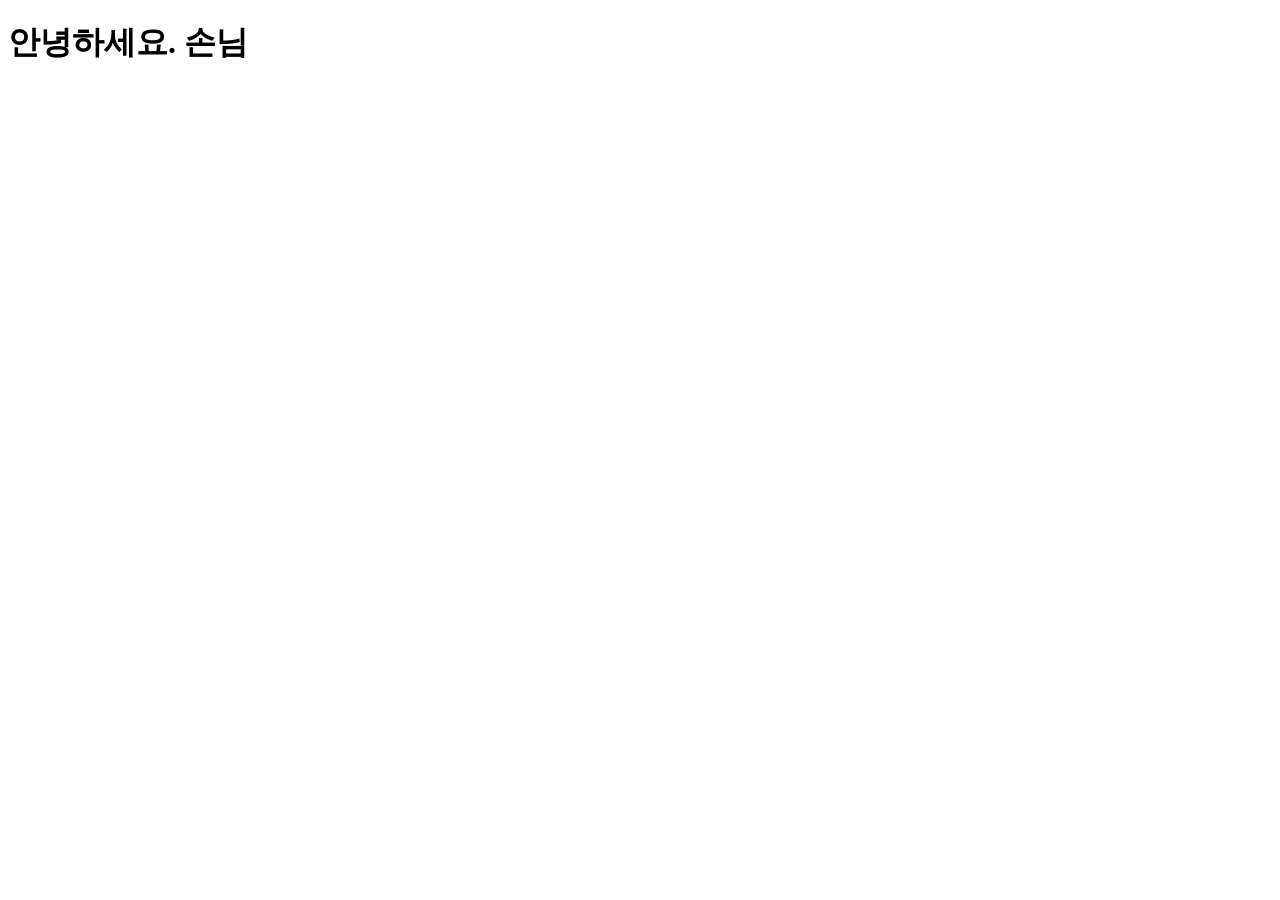
<file: src/main/resources/templates/hello.html>
<!DOCTYPE html>
<html lang="ko"  xmlns:th="http://thymeleaf.org">
<head>
    <meta charset="UTF-8">
    <title>Title</title>
</head>
<body>
    <h1 th:text="'안녕하세요.ㅎㅎㅎㅎ' + ${data}">안녕하세요. 손님</h1>
</body>
</html>
</file>
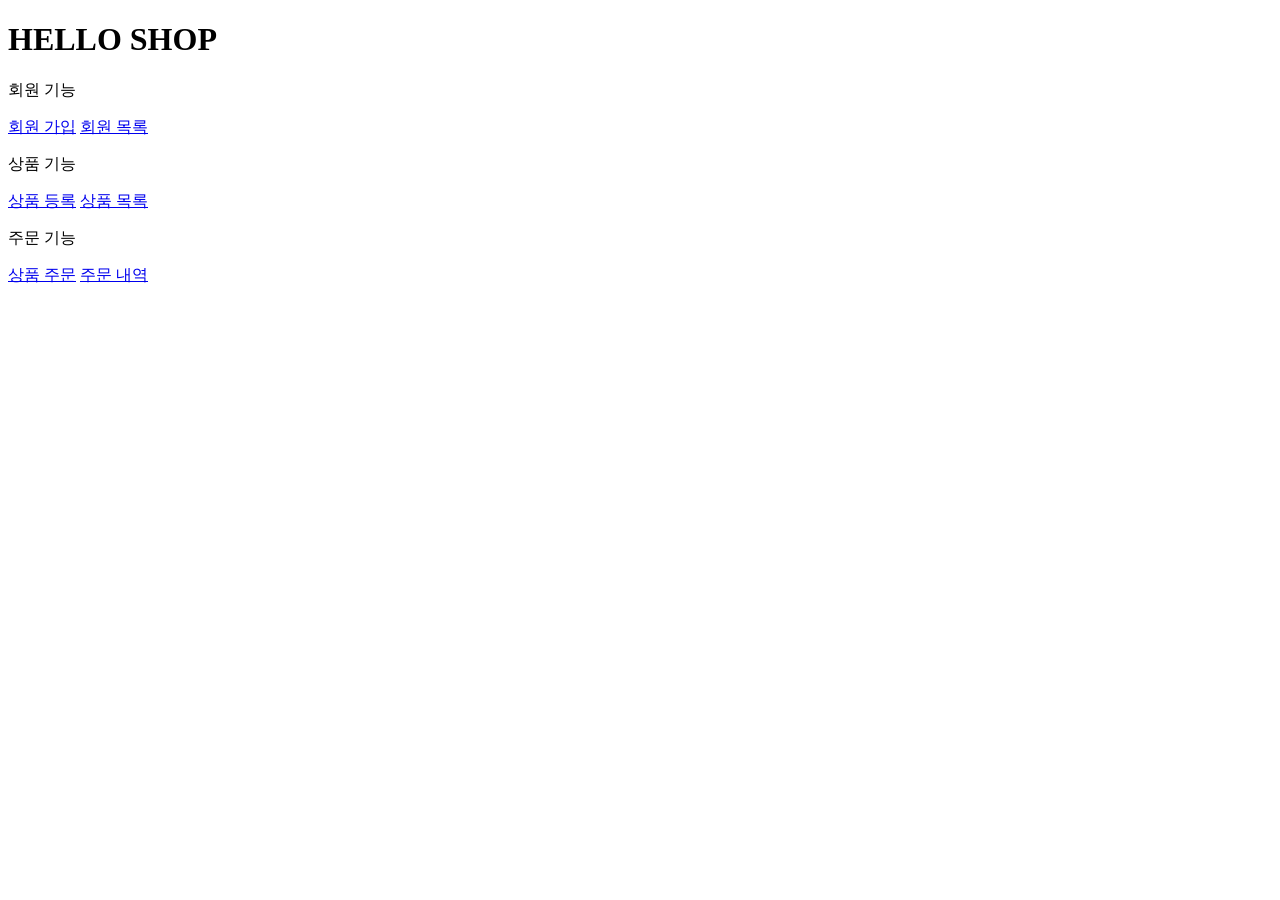
<file: src/main/resources/templates/home.html>
<!DOCTYPE html>
<html xmlns:th="http://www.thymeleaf.org">
<head th:replace="fragments/header :: header">
    <title>Hello</title>
    <meta http-equiv="Content-Type" content="text/html; charset=UTF-8" />
</head>
<body>
<div class="container">
    <div th:replace="fragments/bodyHeader :: bodyHeader" />

    <div class="jumbotron"> <h1>HELLO SHOP</h1>
        <p class="lead">회원 기능</p> <p>
            <a class="btn btn-lg btn-secondary" href="/members/new">회원 가입</a>
            <a class="btn btn-lg btn-secondary" href="/members">회원 목록</a>
        </p>
        <p class="lead">상품 기능</p> <p>
            <a class="btn btn-lg btn-dark" href="/items/new">상품 등록</a>
            <a class="btn btn-lg btn-dark" href="/items">상품 목록</a>
        </p>
        <p class="lead">주문 기능</p> <p>
            <a class="btn btn-lg btn-info" href="/order">상품 주문</a>
            <a class="btn btn-lg btn-info" href="/orders">주문 내역</a>
        </p>
    </div>

    <div th:replace="fragments/footer :: footer" />
</div>
</body>
</html>
</file>
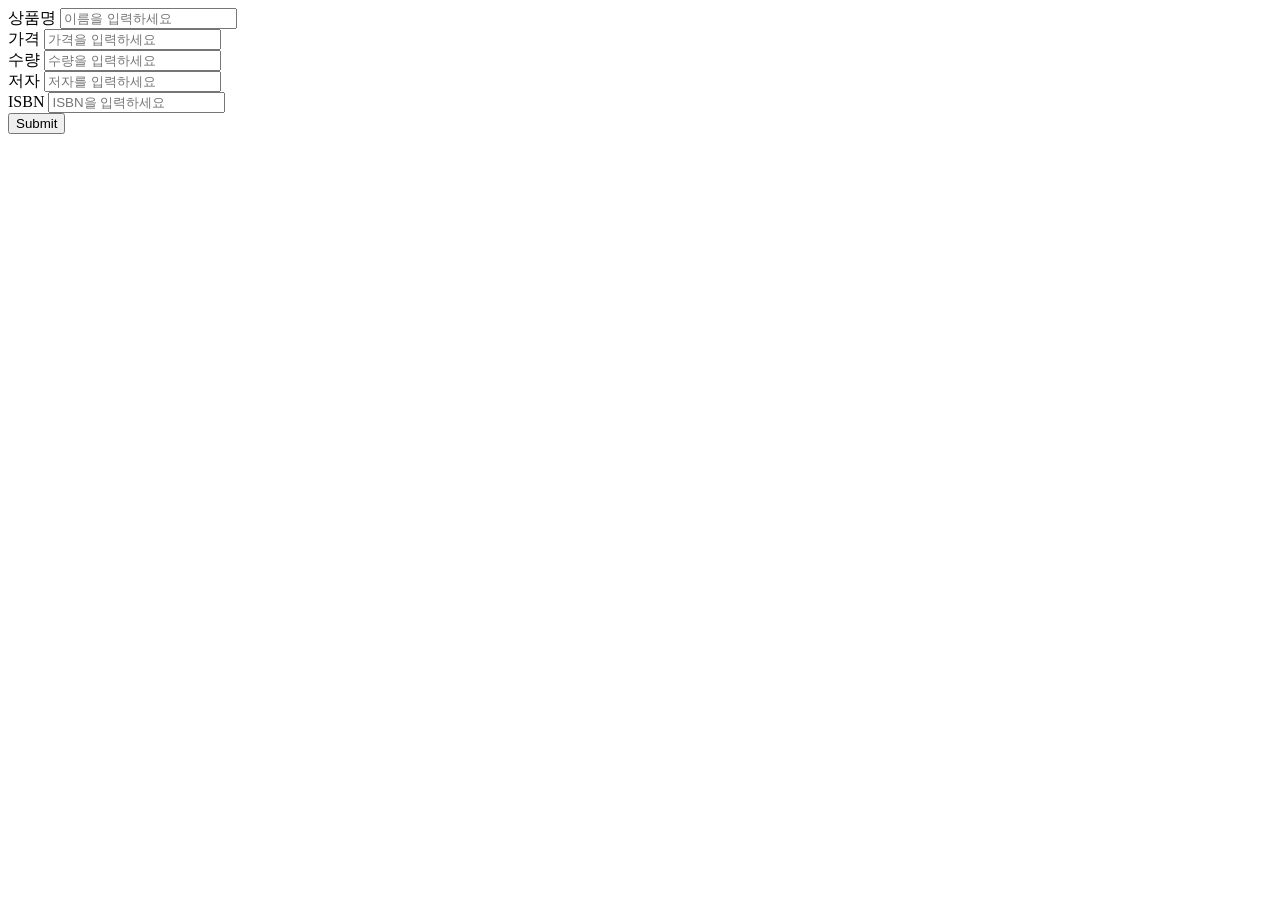
<file: src/main/resources/templates/items/createItemForm.html>
<!DOCTYPE HTML>
<html xmlns:th="http://www.thymeleaf.org">
<head th:replace="fragments/header :: header" />
<body>
<div class="container">
    <div th:replace="fragments/bodyHeader :: bodyHeader"/>
    <form th:action="@{/items/new}" th:object="${form}" method="post"> <div class="form-group">
        <label th:for="name">상품명</label>
        <input type="text" th:field="*{name}" class="form-control"
               placeholder="이름을 입력하세요"> </div>
        <div class="form-group">
            <label th:for="price">가격</label>
            <input type="number" th:field="*{price}" class="form-control" placeholder="가격을 입력하세요">
        </div>
        <div class="form-group">
            <label th:for="stockQuantity">수량</label>
            <input type="number" th:field="*{stockQuantity}" class="form-control" placeholder="수량을 입력하세요">
        </div>
        <div class="form-group">
            <label th:for="author">저자</label>
            <input type="text" th:field="*{author}" class="form-control" placeholder="저자를 입력하세요">
        </div>
        <div class="form-group">
            <label th:for="isbn">ISBN</label>
            <input type="text" th:field="*{isbn}" class="form-control" placeholder="ISBN을 입력하세요">
        </div>
        <button type="submit" class="btn btn-primary">Submit</button>
    </form>
    <br/>
    <div th:replace="fragments/footer :: footer" />
</div> <!-- /container -->
</body>
</html>
</file>
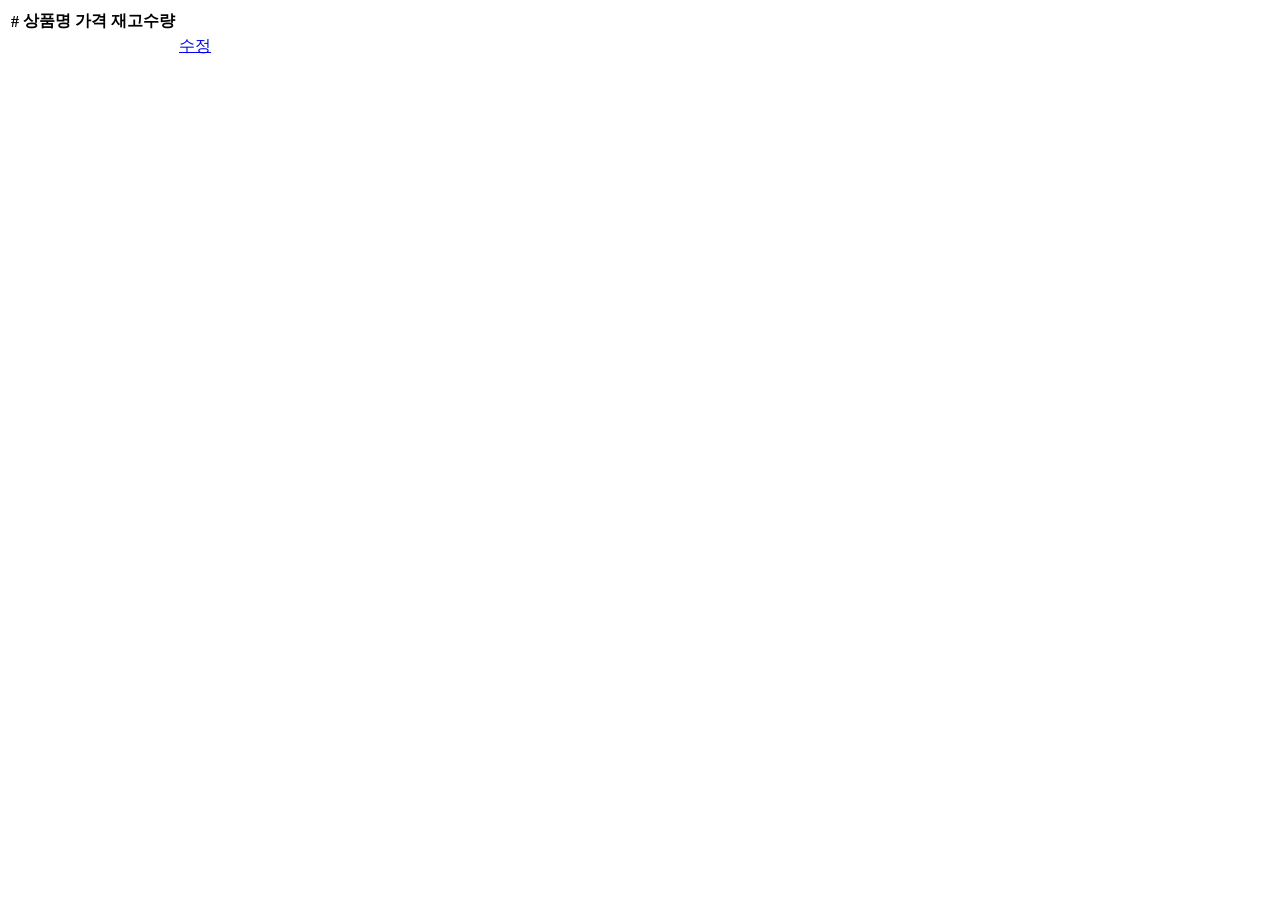
<file: src/main/resources/templates/items/itemList.html>
<!DOCTYPE HTML>
<html xmlns:th="http://www.thymeleaf.org">
<head th:replace="fragments/header :: header" />
<body>
<div class="container">
    <div th:replace="fragments/bodyHeader :: bodyHeader"/>
    <div>
        <table class="table table-striped">
            <thead> <tr>
                <th>#</th>
                <th>상품명</th>
                <th>가격</th>
                <th>재고수량</th>
                <th></th>
            </tr>
            </thead>
            <tbody>
            <tr th:each="item : ${items}">
                <td th:text="${item.id}"></td>
                <td th:text="${item.name}"></td>
                <td th:text="${item.price}"></td>
                <td th:text="${item.stockQuantity}"></td> <td>
                <a href="#" th:href="@{/items/{id}/edit (id=${item.id})}" class="btn btn-primary" role="button">수정</a>
            </td> </tr>
            </tbody>
        </table>
    </div>
    <div th:replace="fragments/footer :: footer"/>
</div> <!-- /container -->
</body>
</html>
</file>
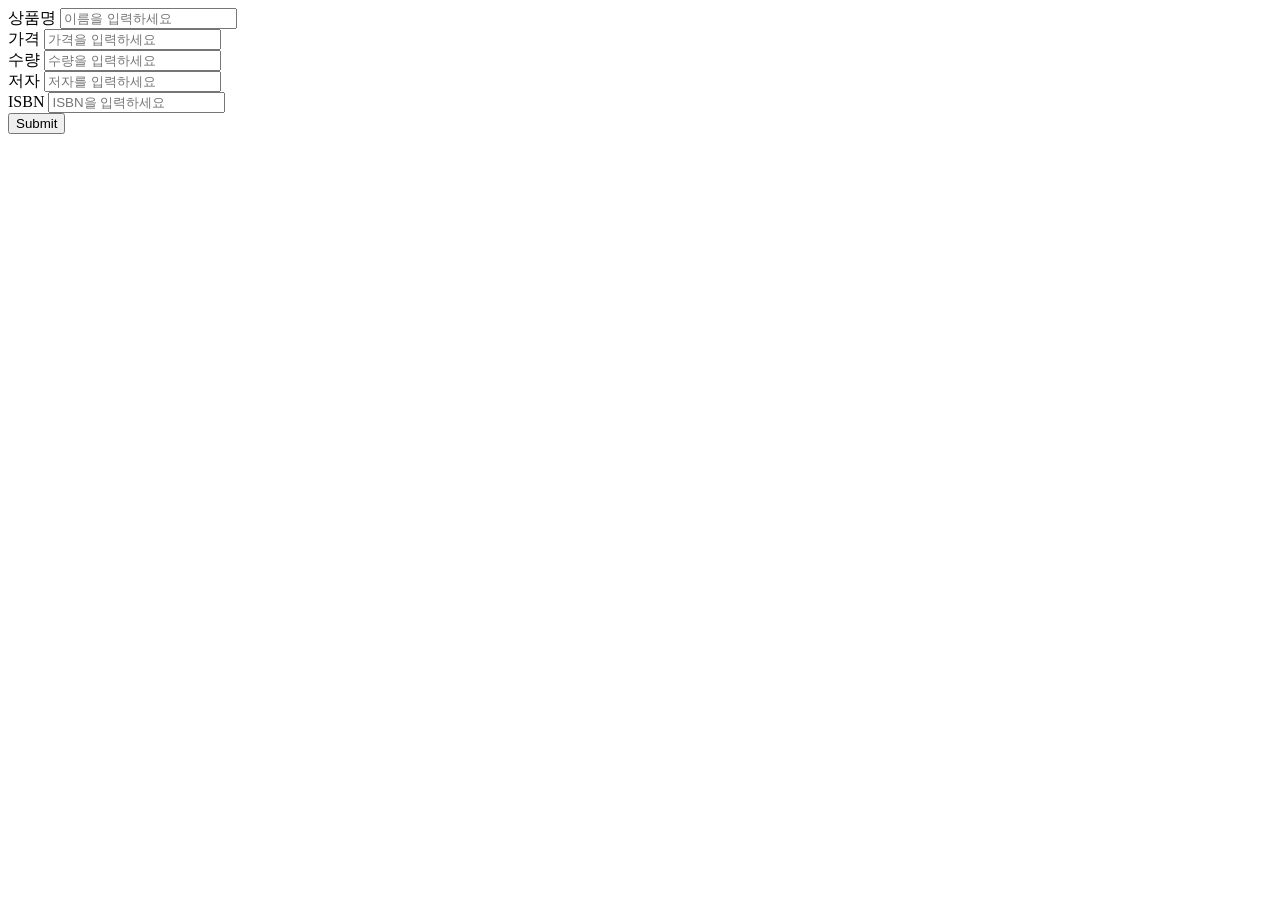
<file: src/main/resources/templates/items/updateItemForm.html>
<!DOCTYPE HTML>
<html xmlns:th="http://www.thymeleaf.org">
<head th:replace="fragments/header :: header" />
<body>
<div class="container">
    <div th:replace="fragments/bodyHeader :: bodyHeader"/>
    <form th:object="${form}" method="post"> <!-- id -->
        <input type="hidden" th:field="*{id}" /> <div class="form-group">
            <label th:for="name">상품명</label>
            <input type="text" th:field="*{name}" class="form-control" placeholder="이름을 입력하세요" /> </div>
        <div class="form-group">
            <label th:for="price">가격</label>
            <input type="number" th:field="*{price}" class="form-control" placeholder="가격을 입력하세요" />
        </div>
        <div class="form-group">
            <label th:for="stockQuantity">수량</label>
            <input type="number" th:field="*{stockQuantity}" class="form-control" placeholder="수량을 입력하세요" />
        </div>
        <div class="form-group">
            <label th:for="author">저자</label>
            <input type="text" th:field="*{author}" class="form-control" placeholder="저자를 입력하세요" />
        </div>
        <div class="form-group">
            <label th:for="isbn">ISBN</label>
            <input type="text" th:field="*{isbn}" class="form-control" placeholder="ISBN을 입력하세요" />
        </div>
        <button type="submit" class="btn btn-primary">Submit</button> </form>
    <div th:replace="fragments/footer :: footer" />
</div> <!-- /container -->
</body>
</html>
</file>
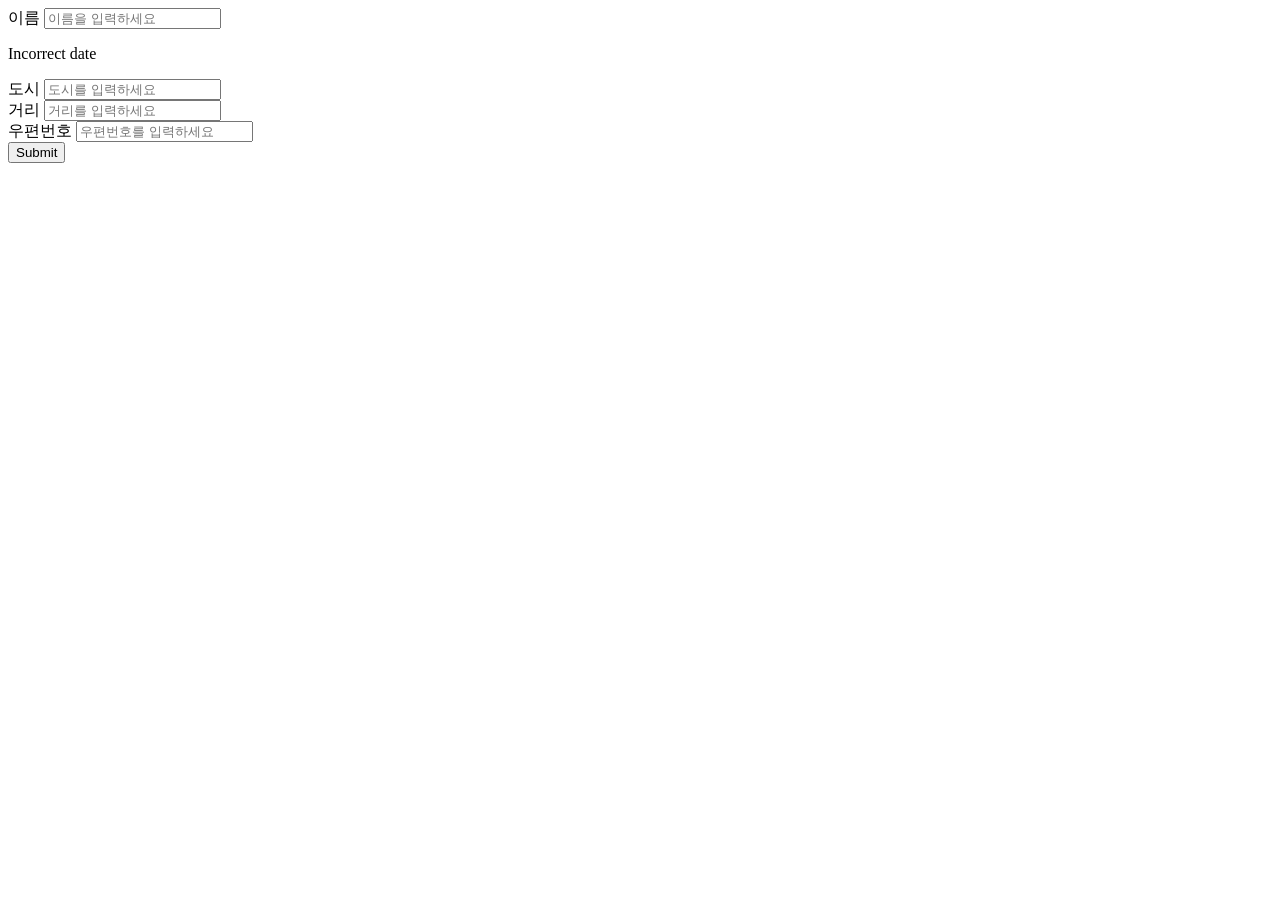
<file: src/main/resources/templates/members/createMemberForm.html>
<!DOCTYPE HTML>
<html xmlns:th="http://www.thymeleaf.org">
<head th:replace="fragments/header :: header" />
<style>
    .fieldError { border-color: #bd2130; }
</style>
<body>
<div class="container">
    <div th:replace="fragments/bodyHeader :: bodyHeader"/>
    <form role="form" action="/members/new" th:object="${memberForm}" method="post">
        <div class="form-group">
            <label th:for="name">이름</label>
            <input id="name" type="text" th:field="*{name}" class="form-control" placeholder="이름을 입력하세요"
                   th:class="${#fields.hasErrors('name')}? 'form-control fieldError' : 'form-control'">
            <p th:if="${#fields.hasErrors('name')}" th:errors="*{name}">Incorrect date</p>
        </div>
        <div class="form-group">
            <label th:for="city">도시</label>
            <input type="text" id="city" th:field="*{city}" class="form-control" placeholder="도시를 입력하세요">
        </div>
        <div class="form-group">
            <label th:for="street">거리</label>
            <input type="text" id="street" th:field="*{street}" class="form-control" placeholder="거리를 입력하세요">
        </div>
        <div class="form-group">
            <label th:for="zipcode">우편번호</label>
            <input id="zipcode" type="text" th:field="*{zipcode}" class="form-control" placeholder="우편번호를 입력하세요">
        </div>
        <button type="submit" class="btn btn-primary">Submit</button>
    </form>
    <br/>
    <div th:replace="fragments/footer :: footer" />
</div> <!-- /container -->
</body>
</html>
</file>
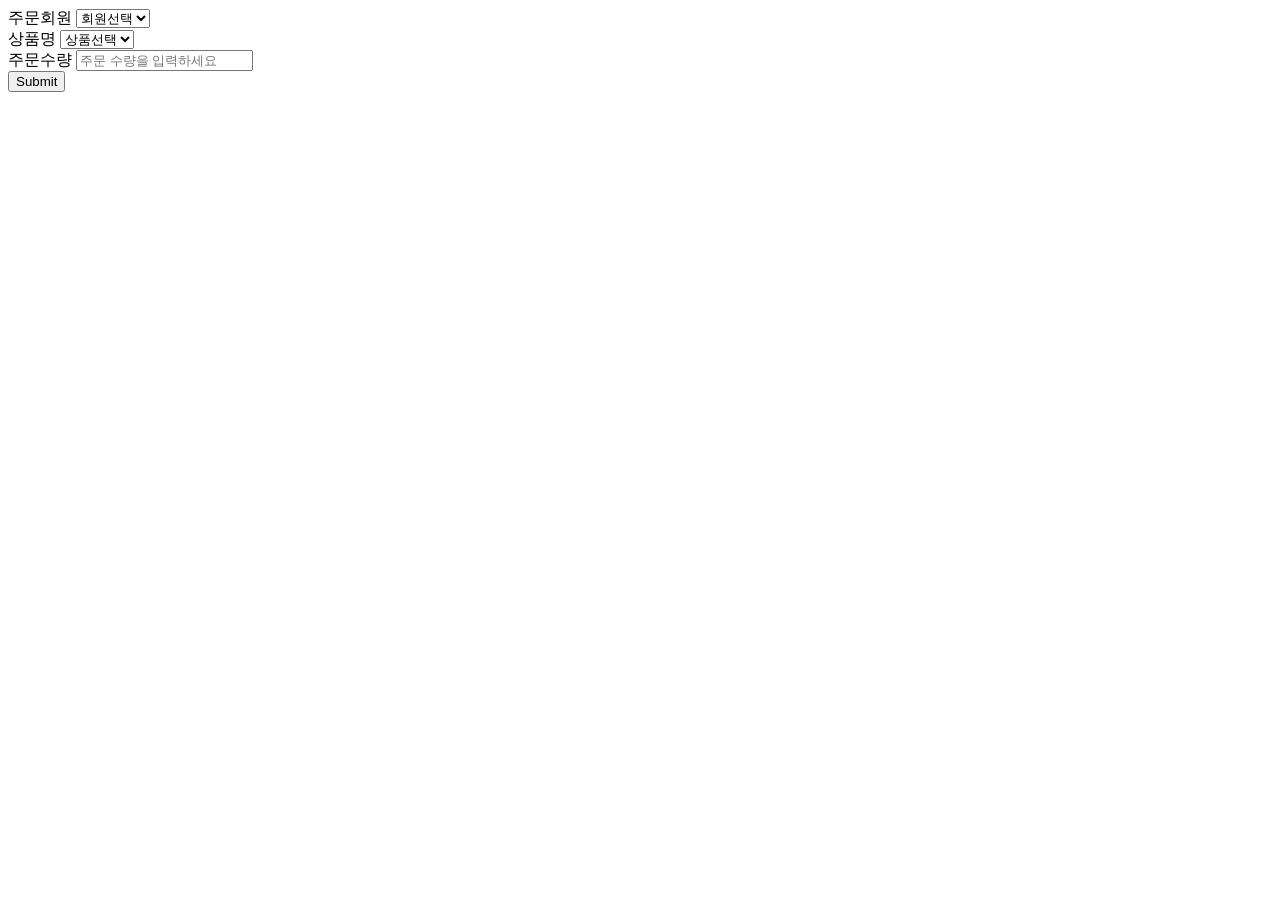
<file: src/main/resources/templates/order/orderForm.html>
<!DOCTYPE HTML>
<html xmlns:th="http://www.thymeleaf.org">
<head th:replace="fragments/header :: header" />
<body>
<div class="container">
    <div th:replace="fragments/bodyHeader :: bodyHeader"/>
    <form role="form" action="/order" method="post">
        <div class="form-group">
            <label for="member">주문회원</label>
            <select name="memberId" id="member" class="form-control">
                <option value="">회원선택</option>
                <option th:each="member : ${members}" th:value="${member.id}" th:text="${member.name}" />
            </select>
        </div>
        <div class="form-group">
            <label for="item">상품명</label>
            <select name="itemId" id="item" class="form-control"> <option value="">상품선택</option>
                <option th:each="item : ${items}" th:value="${item.id}" th:text="${item.name}" />
            </select>
        </div>
        <div class="form-group">
            <label for="count">주문수량</label>
            <input type="number" name="count" class="form-control" id="count" placeholder="주문 수량을 입력하세요">
        </div>
        <button type="submit" class="btn btn-primary">Submit</button>
    </form>
    <br/>
    <div th:replace="fragments/footer :: footer" />
</div> <!-- /container -->
</body>
</html>
</file>
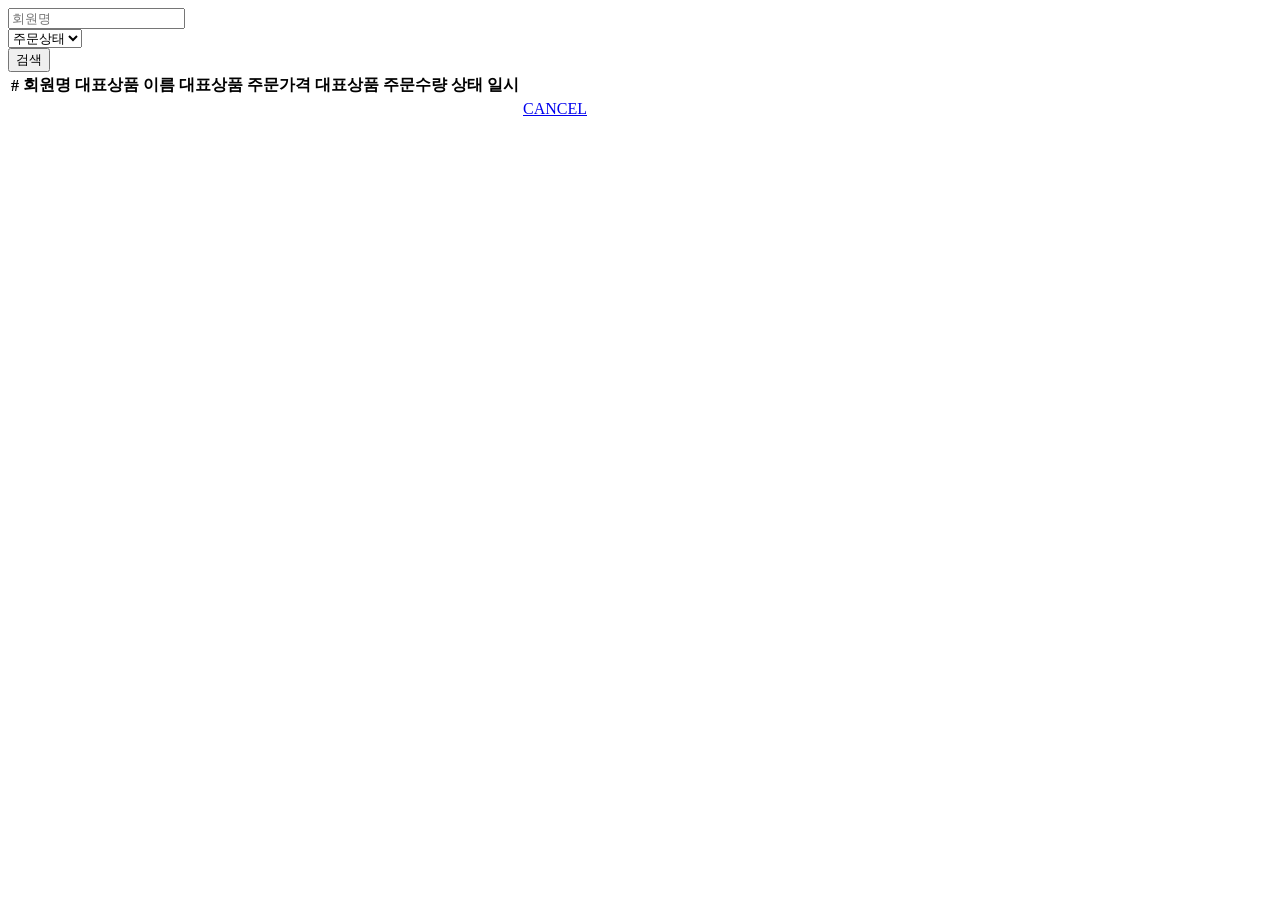
<file: src/main/resources/templates/order/orderList.html>
<!DOCTYPE HTML>
<html xmlns:th="http://www.thymeleaf.org">
<head th:replace="fragments/header :: header"/>
<body>
<div class="container">
    <div th:replace="fragments/bodyHeader :: bodyHeader"/>
    <div>
        <div>
        <form th:object="${orderSearch}" class="form-inline">
            <div class="form-group mb-2">
                <input type="text" th:field="*{memberName}" class="form- control" placeholder="회원명"/>
            </div>
            <div class="form-group mx-sm-1 mb-2">
                <select th:field="*{orderStatus}" class="form-control">
                    <option value="">주문상태</option>
                    <option th:each="status : ${T(jpabook.jpashop.domain.OrderStatus).values()}" th:value="${status}" th:text="${status}">
                        option
                    </option>
                </select>
            </div>
            <button type="submit" class="btn btn-primary mb-2">검색</button>
        </form>
    </div>
<table class="table table-striped"> <thead>
<tr>
    <th>#</th>
    <th>회원명</th>
    <th>대표상품 이름</th>
    <th>대표상품 주문가격</th>
    <th>대표상품 주문수량</th>
    <th>상태</th>
    <th>일시</th>
    <th></th>
</tr>
</thead>
    <tbody>
    <tr th:each="item : ${orders}">
        <td th:text="${item.id}"></td>
        <td th:text="${item.member.name}"></td>
        <td th:text="${item.orderItems[0].item.name}"></td>
        <td th:text="${item.orderItems[0].orderPrice}"></td>
        <td th:text="${item.orderItems[0].count}"></td>
        <td th:text="${item.status}"></td>
        <td th:text="${item.orderDate}"></td>
        <td>
            <a th:if="${item.status.name() == 'ORDER'}" href="#" th:href="'javascript:cancel('+${item.id}+')'" class="btn btn-danger">CANCEL</a>
        </td>
    </tr>
    </tbody>
</table>
<div th:replace="fragments/footer :: footer"/></div>
</body>
<script>
    function cancel(id) {
        var form = document.createElement("form");
        form.setAttribute("method", "post");
        form.setAttribute("action", "/orders/" + id + "/cancel");
        document.body.appendChild(form);
        form.submit();
    }
</script>
</html>
</file>
